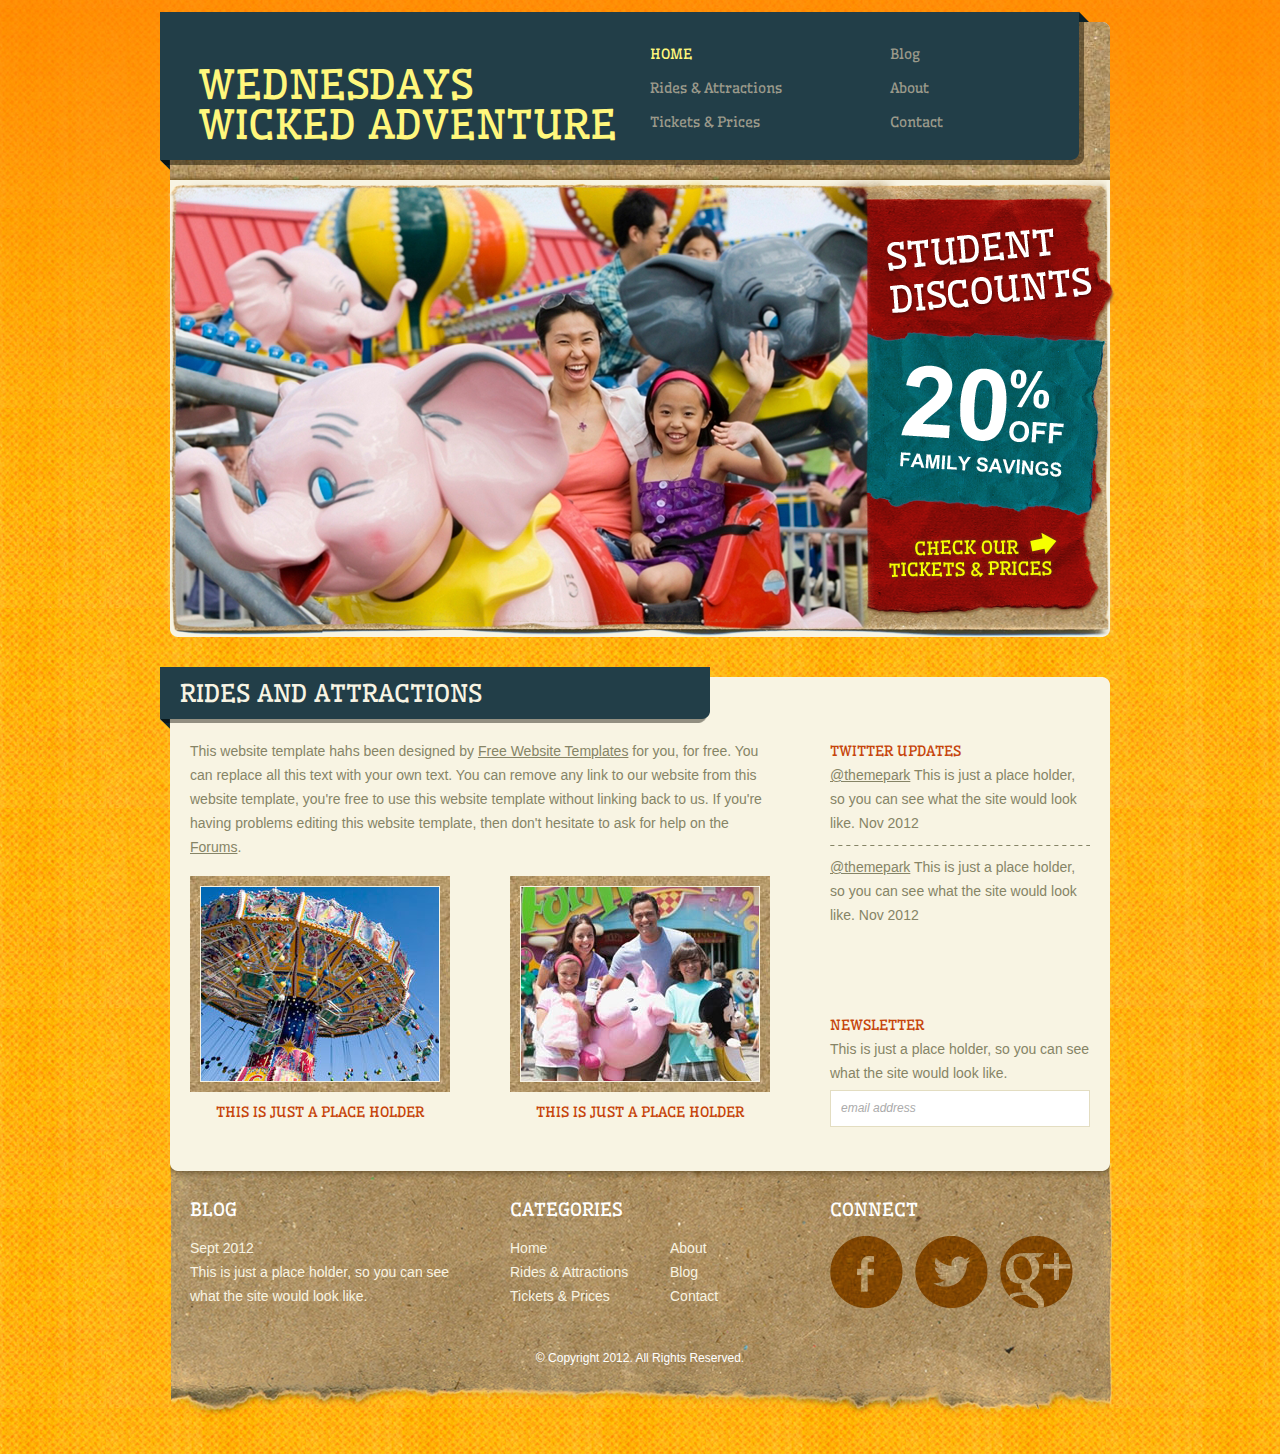
<file: index.html>
<!DOCTYPE HTML>
<!-- Website Template by freewebsitetemplates.com -->
<html>

<head>
	<meta charset="UTF-8">
	<title>Amusement Park Website Template</title>
	<link rel="stylesheet" href="css/style.css" type="text/css">
	
</head>

<body>
	<div id="background">
		<div id="page">
			<div id="header">
				<a href="index.html" class="logo">Wednesdays Wicked Adventure</a>
				<ul>
					<li class="selected">
						<a href="index.html">home</a>
					</li>
					<li>
						<a href="blog.html">blog</a>
					</li>
					<li>
						<a href="rides.html">rides &amp; attractions</a>
					</li>
					<li>
						<a href="about.html">about</a>
					</li>
					<li>
						<a href="tickets.html">tickets &amp; prices</a>
					</li>
					<li>
						<a href="contact.html">contact</a>
					</li>
				</ul>
			</div>
			<div id="body">
				<div id="figure">
					<img src="images/mother-and-child.png" alt=""> <a href="tickets.html"><img
							src="images/discounts.png" alt=""></a>
				</div>
				<div id="section">
					<h1>rides and attractions</h1>
					<div>
						<div class="article">
							<p>
								This website template hahs been designed by <a
									href="http://www.freewebsitetemplates.com/">Free Website Templates</a> for you, for
								free. You can replace all this text with your own text. You can remove any link to our
								website from this website template, you're free to use this website template without
								linking back to us. If you're having problems editing this website template, then don't
								hesitate to ask for help on the <a
									href="http://www.freewebsitetemplates.com/forums/">Forums</a>.
							</p>
							<ul>
								<li>
									<a href="rides.html"><img src="images/swing-ride.jpg" alt=""></a> <span>this is just
										a place holder</span>
								</li>
								<li>
									<a href="rides.html"><img src="images/family.jpg" alt=""></a> <span>this is just a
										place holder</span>
								</li>
							</ul>
						</div>
						<div class="aside">
							<div>
								<h3>twitter updates</h3>
								<ul>
									<li>
										<p>
											<a href="#">&#64;themepark</a> This is just a place holder, so you can see
											what the site would look like. Nov 2012
										</p>
									</li>
									<li>
										<p>
											<a href="#">&#64;themepark</a> This is just a place holder, so you can see
											what the site would look like. Nov 2012
										</p>
									</li>
								</ul>
							</div>
							<div>
								<h3>newsletter</h3>
								<p>
									This is just a place holder, so you can see what the site would look like.
								</p>
								<form action="index.html">
									<input type="text" name="email" id="email" value="email address">
								</form>
							</div>
						</div>
					</div>
				</div>
			</div>
			<div id="footer">
				<div>
					<div>
						<h3>blog</h3>
						<p>
							<a href="blog.html"><span>sept 2012</span> This is just a place holder, so you can see what
								the site would look like.</a>
						</p>
					</div>
					<div>
						<h3>categories</h3>
						<ul class="category">
							<li>
								<a href="index.html">home</a>
							</li>
							<li>
								<a href="about.html">about</a>
							</li>
							<li>
								<a href="rides.html">rides &amp; attractions</a>
							</li>
							<li>
								<a href="blog.html">blog</a>
							</li>
							<li>
								<a href="tickets.html">tickets &amp; prices</a>
							</li>
							<li>
								<a href="contact.html">contact</a>
							</li>
						</ul>
					</div>
					<div>
						<h3>connect</h3>
						<ul class="connect">
							<li id="facebook">
								<a href="http://freewebsitetemplates.com/go/facebook/">facebook</a>
							</li>
							<li id="twitter">
								<a href="http://freewebsitetemplates.com/go/twitter/">twitter</a>
							</li>
							<li id="googleplus">
								<a href="http://freewebsitetemplates.com/go/googleplus/">googleplus</a>
							</li>
						</ul>
					</div>
				</div>
				<p>
					&copy; copyright 2012. all rights reserved.
				</p>
			</div>
		</div>
	</div>
</body>

</html>
</file>
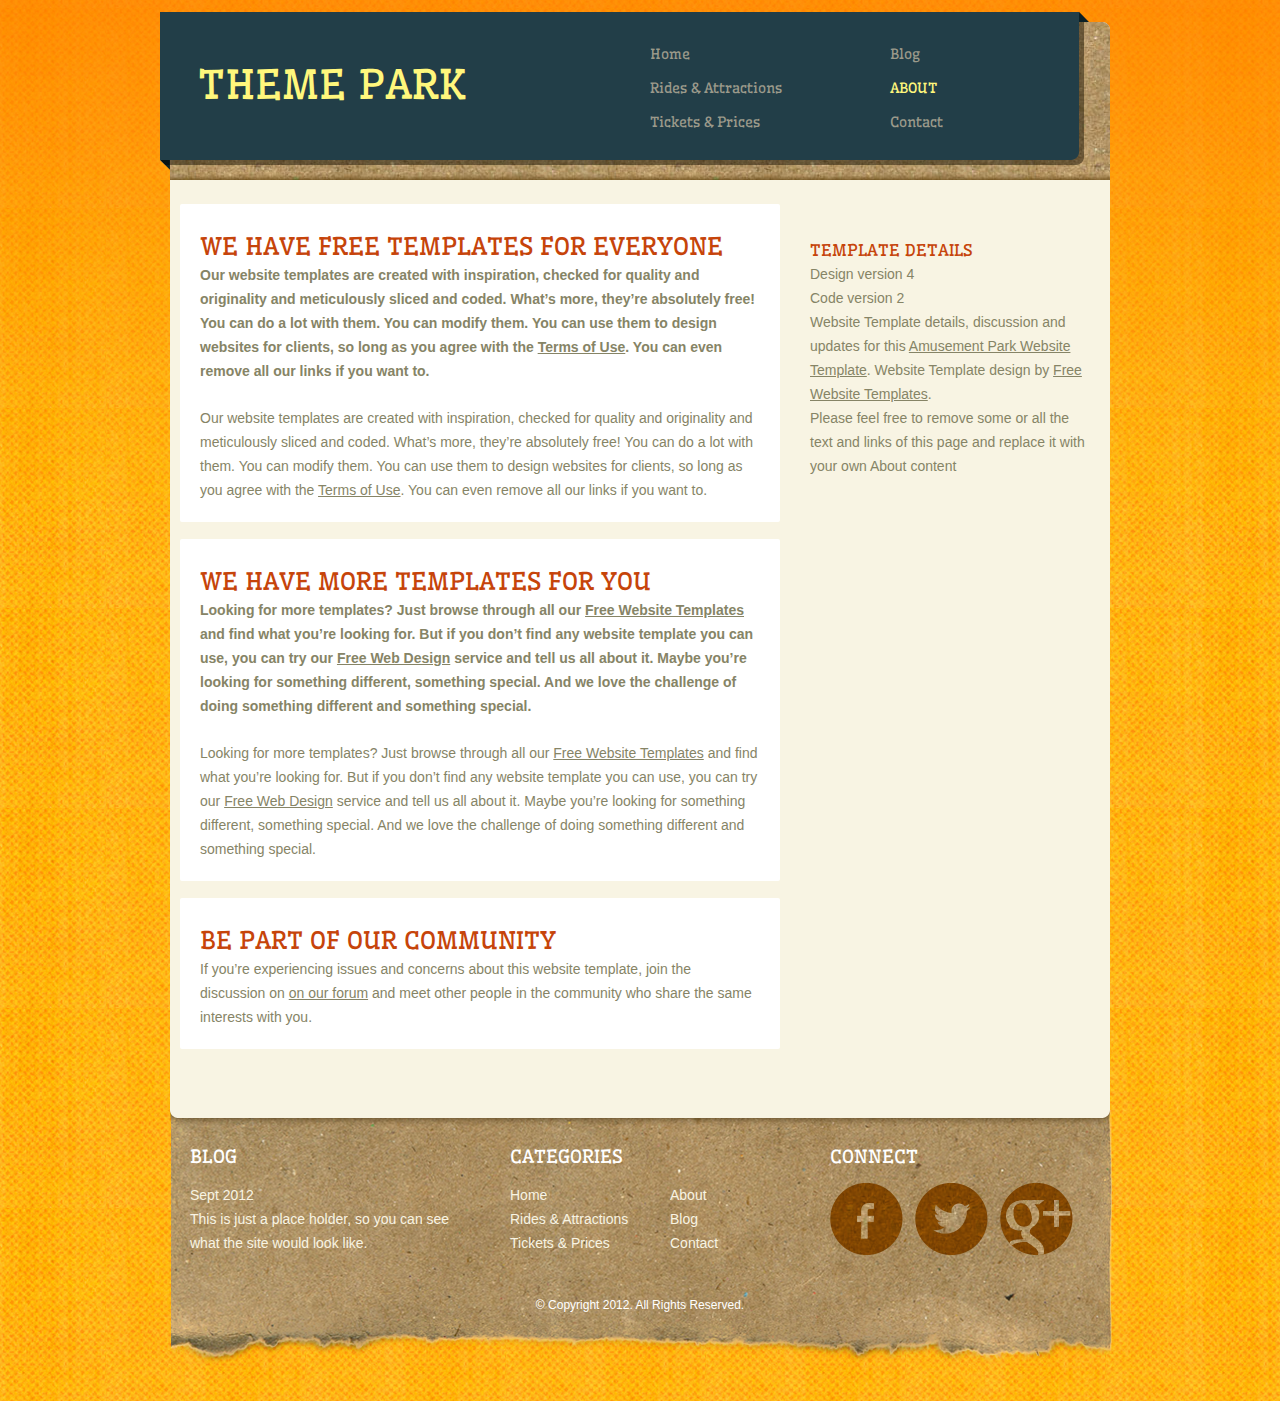
<file: about.html>
<!DOCTYPE HTML>
<!-- Website Template by freewebsitetemplates.com -->
<html>
<head>
	<meta charset="UTF-8">
	<title>About - Amusement Park Website Template</title>
	<link rel="stylesheet" href="css/style.css" type="text/css">
</head>
<body>
	<div id="background">
		<div id="page">
			<div id="header">
				<a href="index.html" class="logo">theme park</a>
				<ul>
					<li>
						<a href="index.html">home</a>
					</li>
					<li>
						<a href="blog.html">blog</a>
					</li>
					<li>
						<a href="rides.html">rides &amp; attractions</a>
					</li>
					<li class="selected">
						<a href="about.html">about</a>
					</li>
					<li>
						<a href="tickets.html">tickets &amp; prices</a>
					</li>
					<li>
						<a href="contact.html">contact</a>
					</li>
				</ul>
			</div>
			<div id="body">
				<div id="content">
					<ul id="article">
						<li>
							<h3>We Have Free Templates for Everyone</h3>
							<p>
								<b>Our website templates are created with inspiration, checked for quality and originality and meticulously sliced and coded. What’s more, they’re absolutely free! You can do a lot with them. You can modify them. You can use them to design websites for clients, so long as you agree with the <a href="http://www.freewebsitetemplates.com/about/terms">Terms of Use</a>. You can even remove all our links if you want to.</b>
							</p>
							<p>
								Our website templates are created with inspiration, checked for quality and originality and meticulously sliced and coded. What’s more, they’re absolutely free! You can do a lot with them. You can modify them. You can use them to design websites for clients, so long as you agree with the <a href="http://www.freewebsitetemplates.com/about/terms">Terms of Use</a>. You can even remove all our links if you want to.
							</p>
						</li>
						<li>
							<h3>We Have More Templates for You</h3>
							<p>
								<b>Looking for more templates? Just browse through all our <a href="http://www.freewebsitetemplates.com/">Free Website Templates</a> and find what you’re looking for. But if you don’t find any website template you can use, you can try our <a href="http://www.freewebsitetemplates.com/freewebdesign/">Free Web Design</a> service and tell us all about it. Maybe you’re looking for something different, something special. And we love the challenge of doing something different and something special.</b>
							</p>
							<p>
								Looking for more templates? Just browse through all our <a href="http://www.freewebsitetemplates.com/">Free Website Templates</a> and find what you’re looking for. But if you don’t find any website template you can use, you can try our <a href="http://www.freewebsitetemplates.com/freewebdesign/">Free Web Design</a> service and tell us all about it. Maybe you’re looking for something different, something special. And we love the challenge of doing something different and something special.
							</p>
						</li>
						<li>
							<h3>Be Part of Our Community</h3>
							<p>
								If you’re experiencing issues and concerns about this website template, join the discussion on <a href="http://www.freewebsitetemplates.com/forums/">on our forum</a> and meet other people in the community who share the same interests with you.
							</p>
						</li>
					</ul>
					<div id="sidebar">
						<div>
							<h3>template details</h3>
							<p>
								Design version 4
							</p>
							<p>
								Code version 2
							</p>
							<p>
								Website Template details, discussion and updates for this <a href="http://www.freewebsitetemplates.com/discuss/amusementparkwebsitetemplate/">Amusement Park Website Template</a>. Website Template design by <a href="http://www.freewebsitetemplates.com/">Free Website Templates</a>.
							</p>
							<p>
								Please feel free to remove some or all the text and links of this page and replace it with your own About content
							</p>
						</div>
					</div>
				</div>
			</div>
			<div id="footer">
				<div>
					<div>
						<h3>blog</h3>
						<p>
							<a href="blog.html"><span>sept 2012</span> This is just a place holder, so you can see what the site would look like.</a>
						</p>
					</div>
					<div>
						<h3>categories</h3>
						<ul class="category">
							<li>
								<a href="index.html">home</a>
							</li>
							<li>
								<a href="about.html">about</a>
							</li>
							<li>
								<a href="rides.html">rides &amp; attractions</a>
							</li>
							<li>
								<a href="blog.html">blog</a>
							</li>
							<li>
								<a href="tickets.html">tickets &amp; prices</a>
							</li>
							<li>
								<a href="contact.html">contact</a>
							</li>
						</ul>
					</div>
					<div>
						<h3>connect</h3>
						<ul class="connect">
							<li id="facebook">
								<a href="http://freewebsitetemplates.com/go/facebook/">facebook</a>
							</li>
							<li id="twitter">
								<a href="http://freewebsitetemplates.com/go/twitter/">twitter</a>
							</li>
							<li id="googleplus">
								<a href="http://freewebsitetemplates.com/go/googleplus/">googleplus</a>
							</li>
						</ul>
					</div>
				</div>
				<p>
					&copy; copyright 2012. all rights reserved.
				</p>
			</div>
		</div>
	</div>
</body>
</html>
</file>
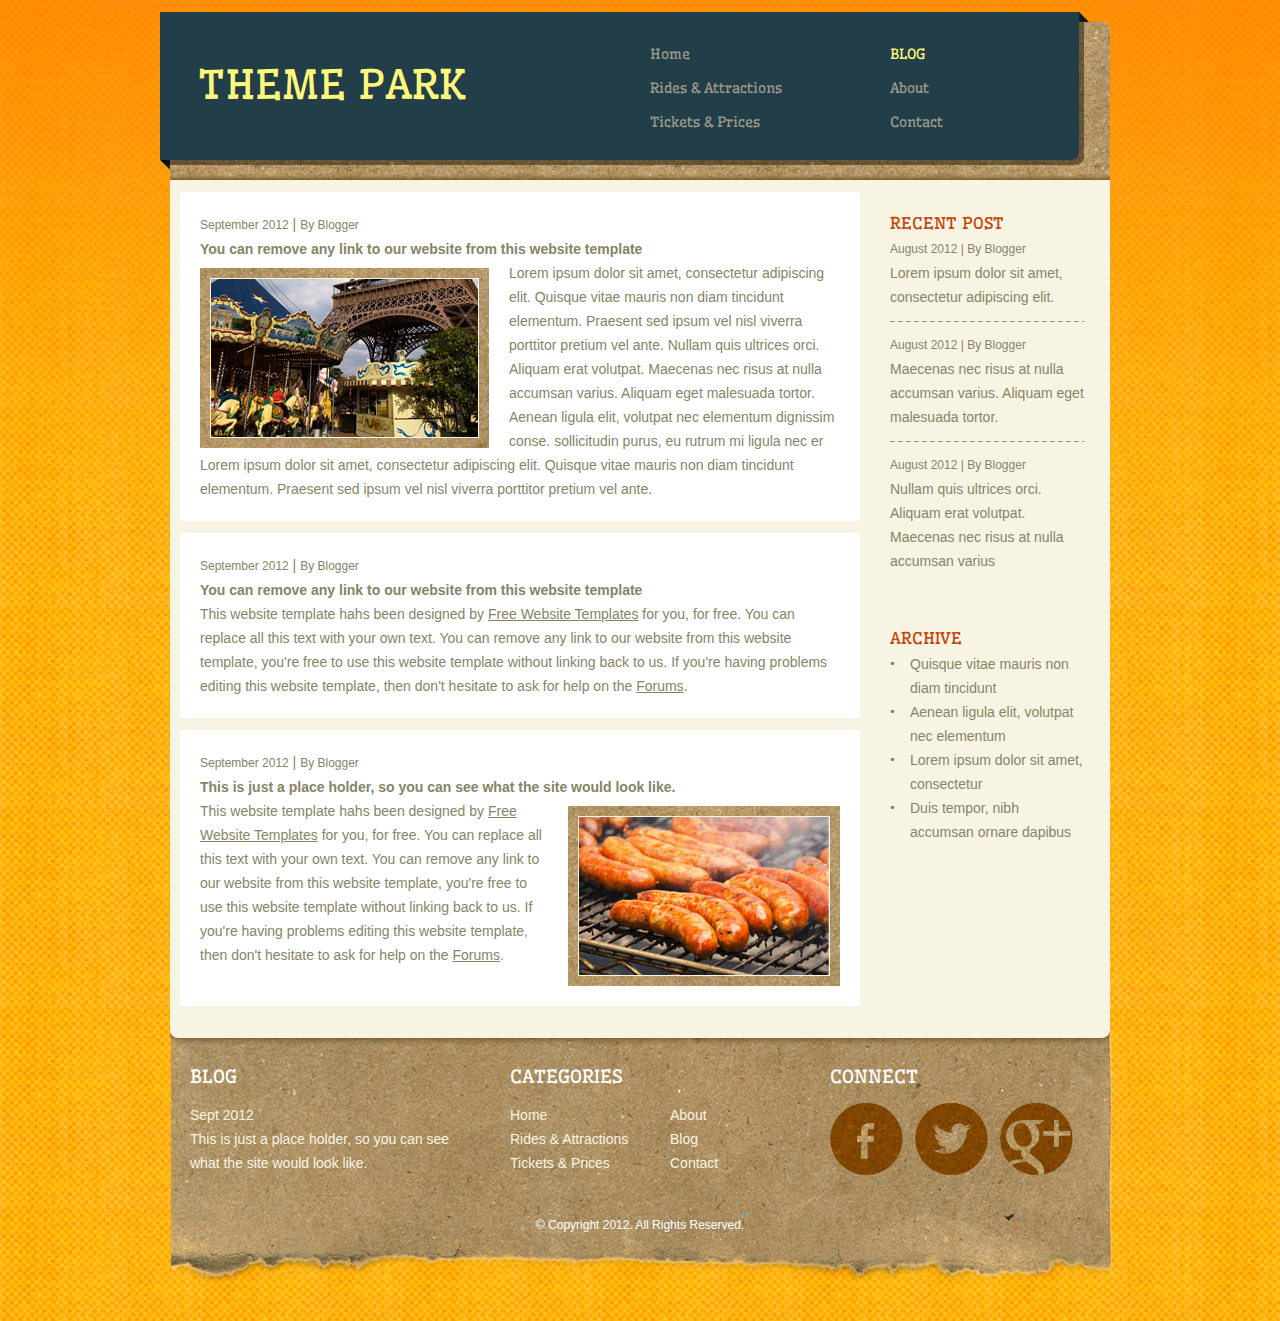
<file: blog.html>
<!DOCTYPE HTML>
<!-- Website Template by freewebsitetemplates.com -->
<html>
<head>
	<meta charset="UTF-8">
	<title>Blog - Amusement Park Website Template</title>
	<link rel="stylesheet" href="css/style.css" type="text/css">
</head>
<body>
	<div id="background">
		<div id="page">
			<div id="header">
				<a href="index.html" class="logo">theme park</a>
				<ul>
					<li>
						<a href="index.html">home</a>
					</li>
					<li class="selected">
						<a href="blog.html">blog</a>
					</li>
					<li>
						<a href="rides.html">rides &amp; attractions</a>
					</li>
					<li>
						<a href="about.html">about</a>
					</li>
					<li>
						<a href="tickets.html">tickets &amp; prices</a>
					</li>
					<li>
						<a href="contact.html">contact</a>
					</li>
				</ul>
			</div>
			<div id="body">
				<div id="blog">
					<ul>
						<li>
							<span><a href="#">september 2012</a> | <a href="#">by blogger</a></span>
							<h3><a href="#">You can remove any link to our website from this website template</a></h3>
							<div>
								<a href="#" class="figure1"><img src="images/carousel2.jpg" alt=""></a>
								<p>
									Lorem ipsum dolor sit amet, consectetur adipiscing elit. Quisque vitae mauris non diam tincidunt elementum. Praesent sed ipsum vel nisl viverra porttitor pretium vel ante. Nullam quis ultrices orci. Aliquam erat volutpat. Maecenas nec risus at nulla accumsan varius. Aliquam eget malesuada tortor. Aenean ligula elit, volutpat nec elementum dignissim conse. sollicitudin purus, eu rutrum mi ligula nec er Lorem ipsum dolor sit amet, consectetur adipiscing elit. Quisque vitae mauris non diam tincidunt elementum. Praesent sed ipsum vel nisl viverra porttitor pretium vel ante.
								</p>
							</div>
						</li>
						<li>
							<span><a href="#">september 2012</a> | <a href="#">by blogger</a></span>
							<h3><a href="#">You can remove any link to our website from this website template</a></h3>
							<div>
								<p>
									This website template hahs been designed by <a href="http://www.freewebsitetemplates.com/">Free Website Templates</a> for you, for free. You can replace all this text with your own text. You can remove any link to our website from this website template, you're free to use this website template without linking back to us. If you're having problems editing this website template, then don't hesitate to ask for help on the <a href="http://www.freewebsitetemplates.com/forums/">Forums</a>.
								</p>
							</div>
						</li>
						<li>
							<span><a href="#">september 2012</a> | <a href="#">by blogger</a></span>
							<h3><a href="#">This is just a place holder, so you can see what the site would look like.</a></h3>
							<div>
								<a href="#" class="figure2"><img src="images/hotdogs.jpg" alt=""></a>
								<p>
									This website template hahs been designed by <a href="http://www.freewebsitetemplates.com/">Free Website Templates</a> for you, for free. You can replace all this text with your own text. You can remove any link to our website from this website template, you're free to use this website template without linking back to us. If you're having problems editing this website template, then don't hesitate to ask for help on the <a href="http://www.freewebsitetemplates.com/forums/">Forums</a>.
								</p>
							</div>
						</li>
					</ul>
					<div id="sidebar">
						<div class="recent">
							<h3>recent post</h3>
							<ul>
								<li>
									<span><a href="#">august 2012</a> | <a href="#">by blogger</a></span> <a href="#">Lorem ipsum dolor sit amet, consectetur adipiscing elit.</a>
								</li>
								<li>
									<span><a href="#">august 2012</a> | <a href="#">by blogger</a></span> <a href="#">Maecenas nec risus at nulla accumsan varius. Aliquam eget malesuada tortor.</a>
								</li>
								<li>
									<span><a href="#">august 2012</a> | <a href="#">by blogger</a></span> <a href="#">Nullam quis ultrices orci. Aliquam erat volutpat. Maecenas nec risus at nulla accumsan varius</a>
								</li>
							</ul>
						</div>
						<div class="archive">
							<h3>archive</h3>
							<ul>
								<li>
									<a href="#">Quisque vitae mauris non diam tincidunt</a>
								</li>
								<li>
									<a href="#">Aenean ligula elit, volutpat nec elementum</a>
								</li>
								<li>
									<a href="#">Lorem ipsum dolor sit amet, consectetur</a>
								</li>
								<li>
									<a href="#">Duis tempor, nibh accumsan ornare dapibus</a>
								</li>
							</ul>
						</div>
					</div>
				</div>
			</div>
			<div id="footer">
				<div>
					<div>
						<h3>blog</h3>
						<p>
							<a href="blog.html"><span>sept 2012</span> This is just a place holder, so you can see what the site would look like.</a>
						</p>
					</div>
					<div>
						<h3>categories</h3>
						<ul class="category">
							<li>
								<a href="index.html">home</a>
							</li>
							<li>
								<a href="about.html">about</a>
							</li>
							<li>
								<a href="rides.html">rides &amp; attractions</a>
							</li>
							<li>
								<a href="blog.html">blog</a>
							</li>
							<li>
								<a href="tickets.html">tickets &amp; prices</a>
							</li>
							<li>
								<a href="contact.html">contact</a>
							</li>
						</ul>
					</div>
					<div>
						<h3>connect</h3>
						<ul class="connect">
							<li id="facebook">
								<a href="http://freewebsitetemplates.com/go/facebook/">facebook</a>
							</li>
							<li id="twitter">
								<a href="http://freewebsitetemplates.com/go/twitter/">twitter</a>
							</li>
							<li id="googleplus">
								<a href="http://freewebsitetemplates.com/go/googleplus/">googleplus</a>
							</li>
						</ul>
					</div>
				</div>
				<p>
					&copy; copyright 2012. all rights reserved.
				</p>
			</div>
		</div>
	</div>
</body>
</html>
</file>
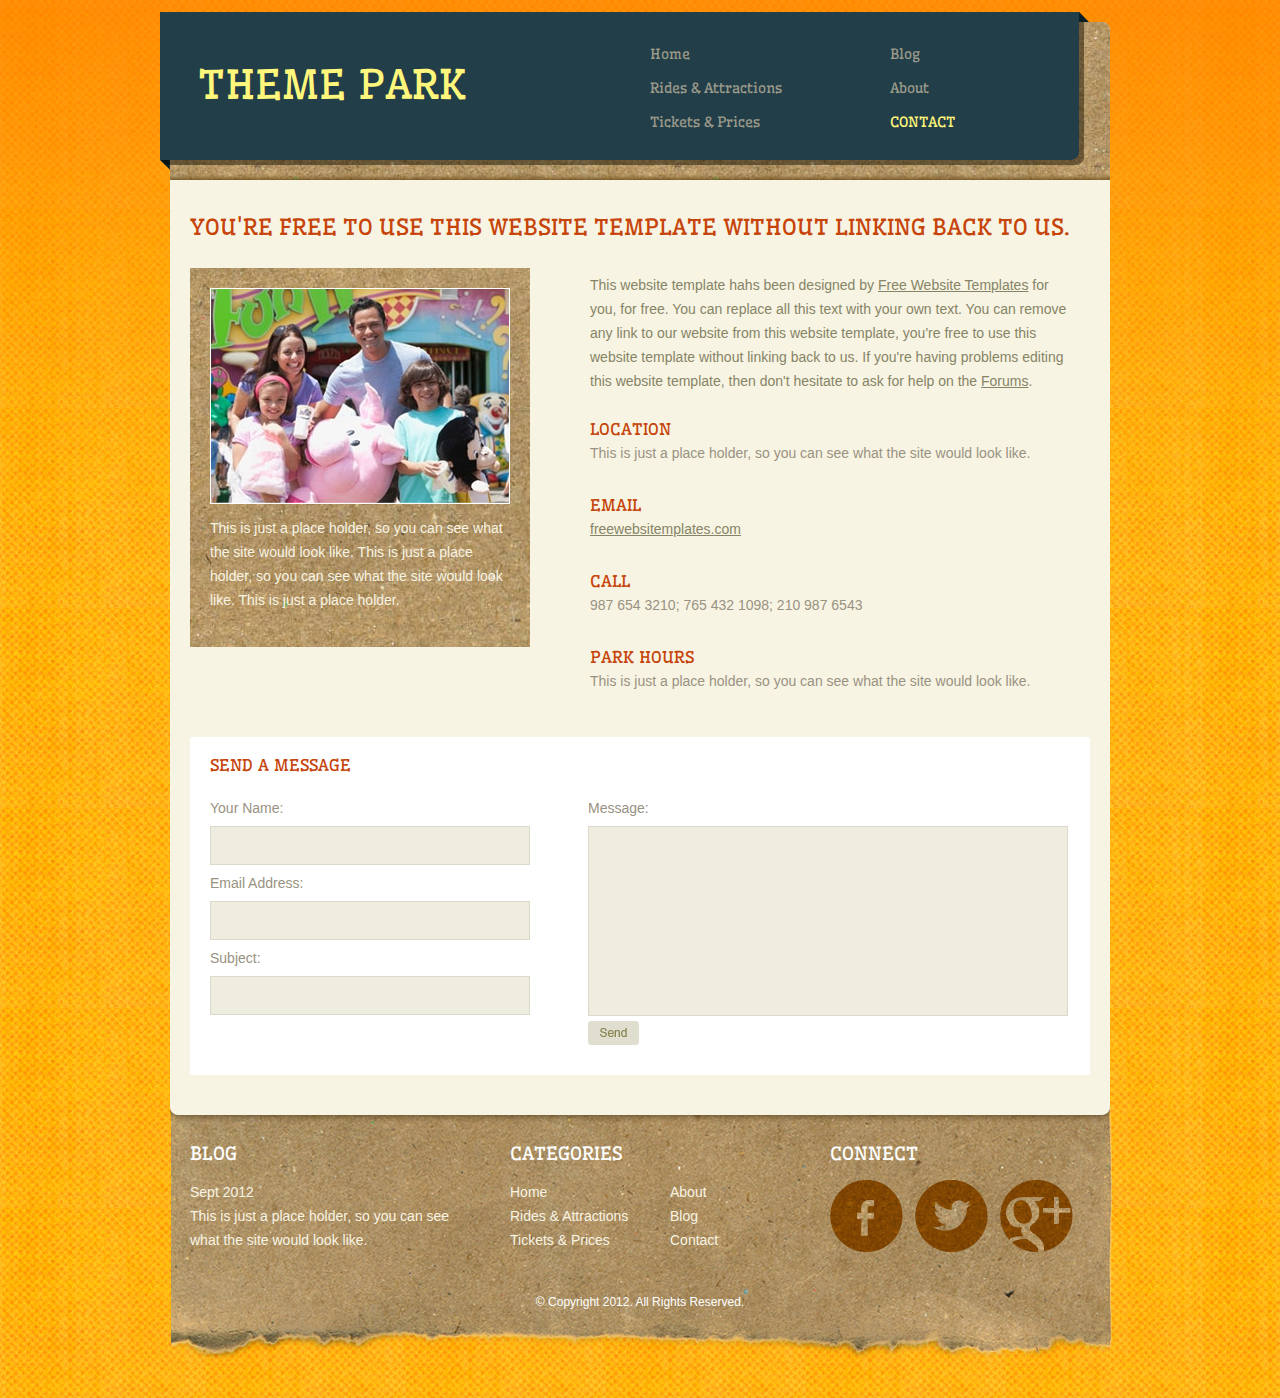
<file: contact.html>
<!DOCTYPE HTML>
<!-- Website Template by freewebsitetemplates.com -->
<html>
<head>
	<meta charset="UTF-8">
	<title>Contact - Amusement Park Website Template</title>
	<link rel="stylesheet" href="css/style.css" type="text/css">
</head>
<body>
	<div id="background">
		<div id="page">
			<div id="header">
				<a href="index.html" class="logo">theme park</a>
				<ul>
					<li>
						<a href="index.html">home</a>
					</li>
					<li>
						<a href="blog.html">blog</a>
					</li>
					<li>
						<a href="rides.html">rides &amp; attractions</a>
					</li>
					<li>
						<a href="about.html">about</a>
					</li>
					<li>
						<a href="tickets.html">tickets &amp; prices</a>
					</li>
					<li class="selected">
						<a href="contact.html">contact</a>
					</li>
				</ul>
			</div>
			<div id="body">
				<div id="contact">
					<h1>you're free to use this website template without linking back to us.</h1>
					<div>
						<div class="figure">
							<img src="images/family3.jpg" alt="">
							<p>
								This is just a place holder, so you can see what the site would look like.	 This is just a place holder, so you can see what the site would look like.	This is just a place holder.
							</p>
						</div>
						<div class="section">
							<p>
								This website template hahs been designed by <a href="http://www.freewebsitetemplates.com/">Free Website Templates</a> for you, for free. You can replace all this text with your own text. You can remove any link to our website from this website template, you're free to use this website template without linking back to us. If you're having problems editing this website template, then don't hesitate to ask for help on the <a href="http://www.freewebsitetemplates.com/forums/">Forums</a>.
							</p>
							<ul>
								<li>
									<span>location</span> This is just a place holder, so you can see what the site would look like.
								</li>
								<li>
									<span>Email</span> <a href="http://www.freewebsitetemplates.com/misc/contact">freewebsitemplates.com</a>
								</li>
								<li>
									<span>call</span> 987 654 3210; 765 432 1098; 210 987 6543
								</li>
								<li>
									<span>park hours</span> This is just a place holder, so you can see what the site would look like.
								</li>
							</ul>
						</div>
					</div>
					<form action="index.html">
						<span>send a message</span>
						<div class="information">
							<label for="name">your name:</label>
							<input type="text" name="name" id="name">
							<label for="email">email address:</label>
							<input type="text" name="email" id="email">
							<label for="subject">subject:</label>
							<input type="text" name="subject" id="subject">
						</div>
						<div>
							<label for="message">message:</label>
							<textarea name="message" id="message"></textarea>
							<input type="submit" name="send" id="send" value="">
						</div>
					</form>
				</div>
			</div>
			<div id="footer">
				<div>
					<div>
						<h3>blog</h3>
						<p>
							<a href="blog.html"><span>sept 2012</span> This is just a place holder, so you can see what the site would look like.</a>
						</p>
					</div>
					<div>
						<h3>categories</h3>
						<ul class="category">
							<li>
								<a href="index.html">home</a>
							</li>
							<li>
								<a href="about.html">about</a>
							</li>
							<li>
								<a href="rides.html">rides &amp; attractions</a>
							</li>
							<li>
								<a href="blog.html">blog</a>
							</li>
							<li>
								<a href="tickets.html">tickets &amp; prices</a>
							</li>
							<li>
								<a href="contact.html">contact</a>
							</li>
						</ul>
					</div>
					<div>
						<h3>connect</h3>
						<ul class="connect">
							<li id="facebook">
								<a href="http://freewebsitetemplates.com/go/facebook/">facebook</a>
							</li>
							<li id="twitter">
								<a href="http://freewebsitetemplates.com/go/twitter/">twitter</a>
							</li>
							<li id="googleplus">
								<a href="http://freewebsitetemplates.com/go/googleplus/">googleplus</a>
							</li>
						</ul>
					</div>
				</div>
				<p>
					&copy; copyright 2012. all rights reserved.
				</p>
			</div>
		</div>
	</div>
</body>
</html>
</file>
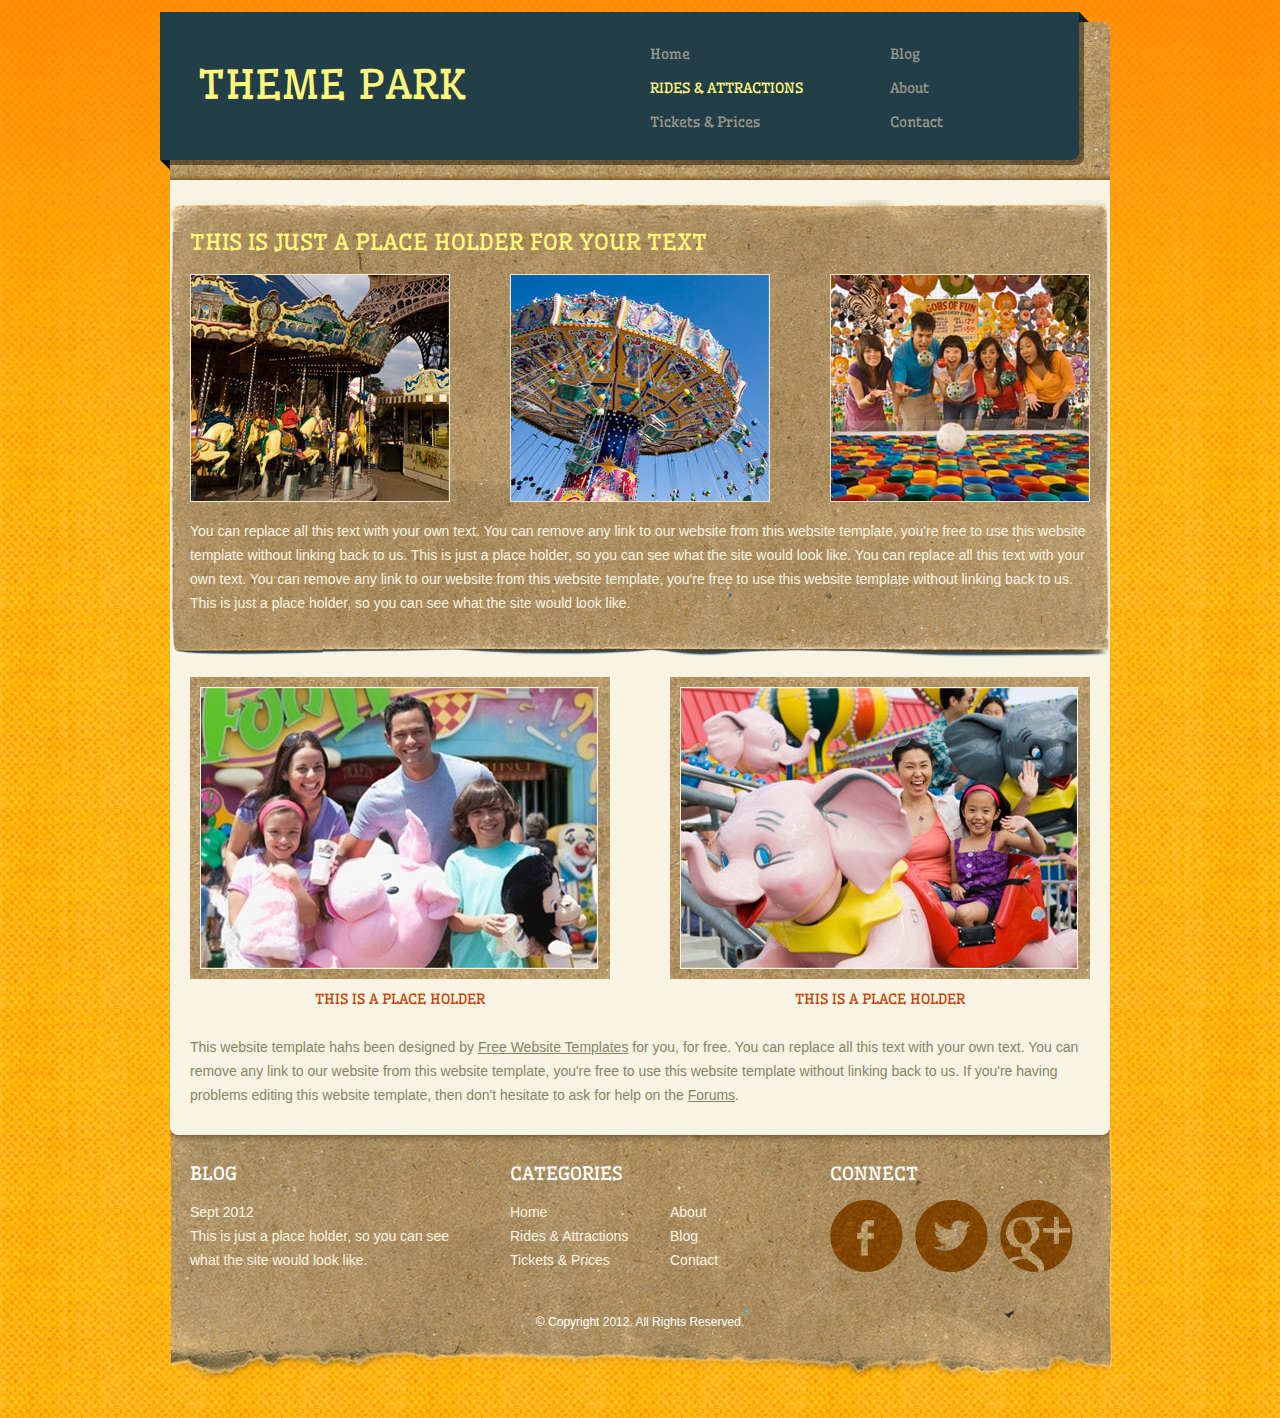
<file: rides.html>
<!DOCTYPE HTML>
<!-- Website Template by freewebsitetemplates.com -->
<html>
<head>
	<meta charset="UTF-8">
	<title>Rides and Attractions - Amusement Park Website Template</title>
	<link rel="stylesheet" href="css/style.css" type="text/css">
</head>
<body>
	<div id="background">
		<div id="page">
			<div id="header">
				<a href="index.html" class="logo">theme park</a>
				<ul>
					<li>
						<a href="index.html">home</a>
					</li>
					<li>
						<a href="blog.html">blog</a>
					</li>
					<li class="selected">
						<a href="rides.html">rides &amp; attractions</a>
					</li>
					<li>
						<a href="about.html">about</a>
					</li>
					<li>
						<a href="tickets.html">tickets &amp; prices</a>
					</li>
					<li>
						<a href="contact.html">contact</a>
					</li>
				</ul>
			</div>
			<div id="body">
				<div id="content">
					<div class="section">
						<h2>This is just a place holder for your text</h2>
						<ul>
							<li>
								<a href="#"><img src="images/carousel.jpg" alt=""></a>
							</li>
							<li>
								<a href="#"><img src="images/swing-ride2.jpg" alt=""></a>
							</li>
							<li>
								<a href="#"><img src="images/friends.jpg" alt=""></a>
							</li>
						</ul>
						<p>
							You can replace all this text with your own text. You can remove any link to our website from this website template, you're free to use this website template without linking back to us. This is just a place holder, so you can see what the site would look like. You can replace all this text with your own text. You can remove any link to our website from this website template, you're free to use this website template without linking back to us. This is just a place holder, so you can see what the site would look like.
						</p>
					</div>
					<div class="gallery">
						<ul>
							<li>
								<a href="#"><img src="images/family2.jpg" alt=""></a> <span><a href="#">this is a place holder</a></span>
							</li>
							<li>
								<a href="#"><img src="images/swinger.jpg" alt=""></a> <span><a href="#">this is a place holder</a></span>
							</li>
						</ul>
						<p>
							This website template hahs been designed by <a href="http://www.freewebsitetemplates.com/">Free Website Templates</a> for you, for free. You can replace all this text with your own text. You can remove any link to our website from this website template, you're free to use this website template without linking back to us. If you're having problems editing this website template, then don't hesitate to ask for help on the <a href="http://www.freewebsitetemplates.com/forums/">Forums</a>.
						</p>
					</div>
				</div>
			</div>
			<div id="footer">
				<div>
					<div>
						<h3>blog</h3>
						<p>
							<a href="blog.html"><span>sept 2012</span> This is just a place holder, so you can see what the site would look like.</a>
						</p>
					</div>
					<div>
						<h3>categories</h3>
						<ul class="category">
							<li>
								<a href="index.html">home</a>
							</li>
							<li>
								<a href="about.html">about</a>
							</li>
							<li>
								<a href="rides.html">rides &amp; attractions</a>
							</li>
							<li>
								<a href="blog.html">blog</a>
							</li>
							<li>
								<a href="tickets.html">tickets &amp; prices</a>
							</li>
							<li>
								<a href="contact.html">contact</a>
							</li>
						</ul>
					</div>
					<div>
						<h3>connect</h3>
						<ul class="connect">
							<li id="facebook">
								<a href="http://freewebsitetemplates.com/go/facebook/">facebook</a>
							</li>
							<li id="twitter">
								<a href="http://freewebsitetemplates.com/go/twitter/">twitter</a>
							</li>
							<li id="googleplus">
								<a href="http://freewebsitetemplates.com/go/googleplus/">googleplus</a>
							</li>
						</ul>
					</div>
				</div>
				<p>
					&copy; copyright 2012. all rights reserved.
				</p>
			</div>
		</div>
	</div>
</body>
</html>
</file>
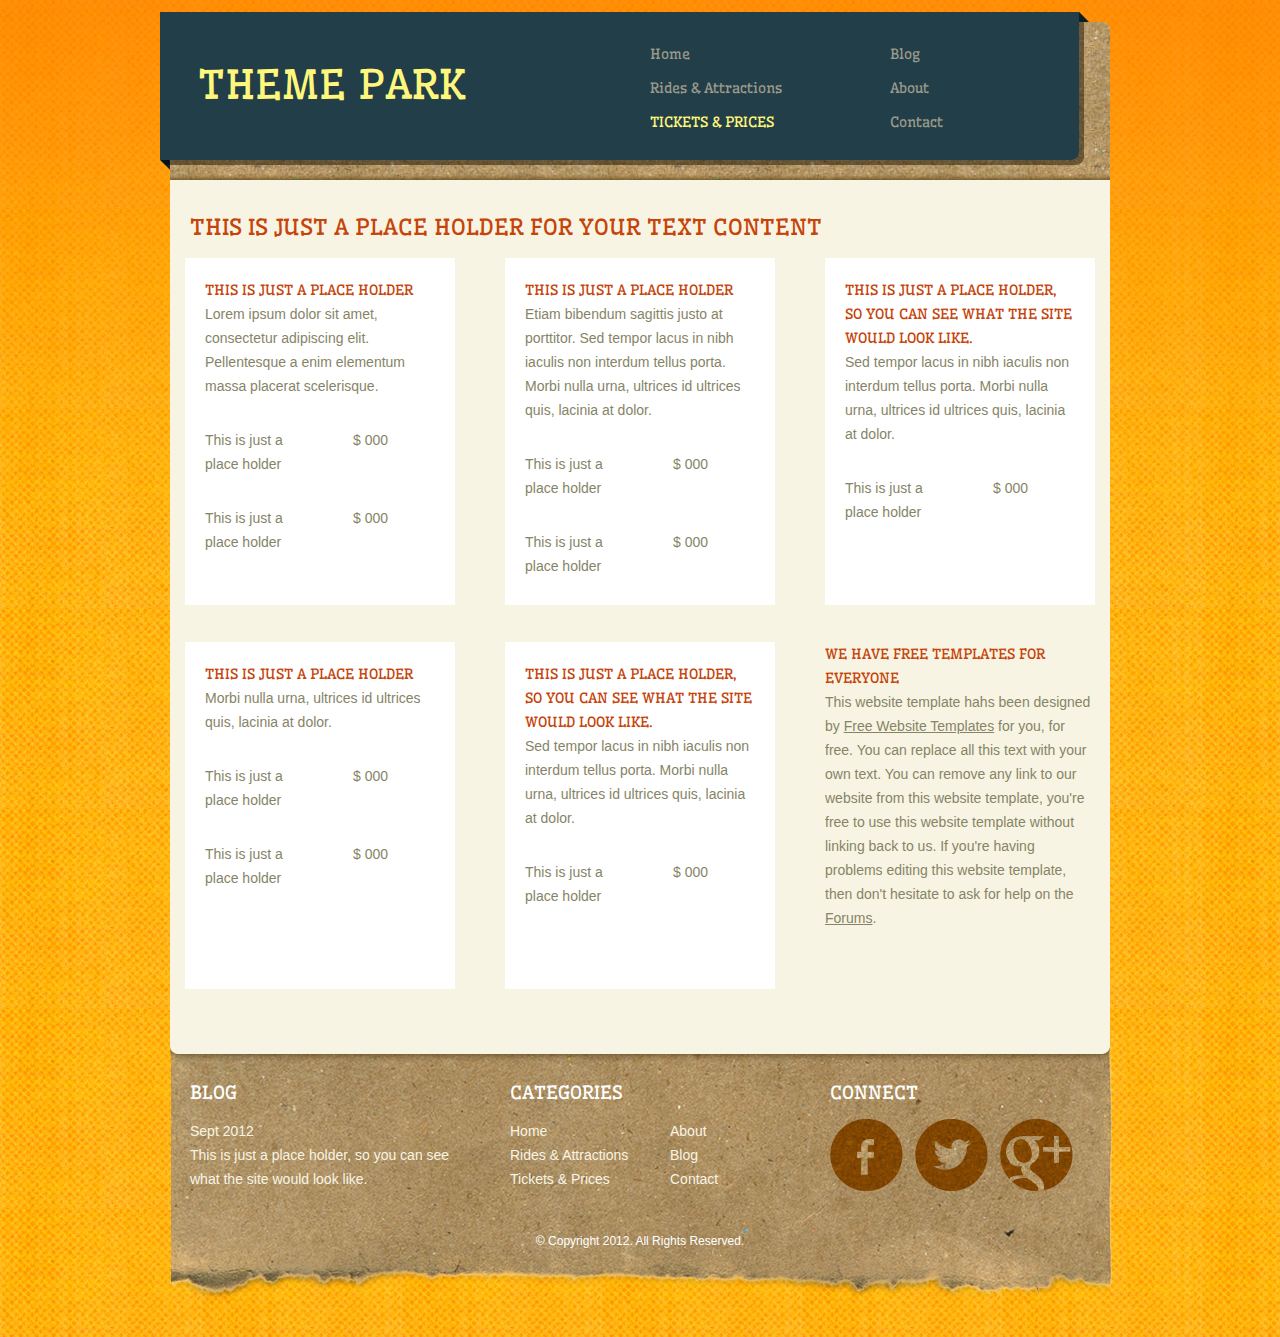
<file: tickets.html>
<!DOCTYPE HTML>
<!-- Website Template by freewebsitetemplates.com -->
<html>
<head>
	<meta charset="UTF-8">
	<title>Tickets and Prices - Amusement Park Website Template</title>
	<link rel="stylesheet" href="css/style.css" type="text/css">
</head>
<body>
	<div id="background">
		<div id="page">
			<div id="header">
				<a href="index.html" class="logo">theme park</a>
				<ul>
					<li>
						<a href="index.html">home</a>
					</li>
					<li>
						<a href="blog.html">blog</a>
					</li>
					<li>
						<a href="rides.html">rides &amp; attractions</a>
					</li>
					<li>
						<a href="about.html">about</a>
					</li>
					<li class="selected">
						<a href="tickets.html">tickets &amp; prices</a>
					</li>
					<li>
						<a href="contact.html">contact</a>
					</li>
				</ul>
			</div>
			<div id="body">
				<div id="content">
					<h1>this is just a place holder for your text content</h1>
					<ul class="tickets">
						<li>
							<h3>this is just a place holder</h3>
							<p>
								Lorem ipsum dolor sit amet, consectetur adipiscing elit. Pellentesque a enim elementum massa placerat scelerisque.
							</p>
							<ul>
								<li>
									<span>This is just a place holder</span><span>&#36; 000</span>
								</li>
								<li>
									<span>This is just a place holder</span><span>&#36; 000</span>
								</li>
							</ul>
						</li>
						<li>
							<h3>this is just a place holder</h3>
							<p>
								Etiam bibendum sagittis justo at porttitor. Sed tempor lacus in nibh iaculis non interdum tellus porta. Morbi nulla urna, ultrices id ultrices quis, lacinia at dolor.
							</p>
							<ul>
								<li>
									<span>This is just a place holder</span><span>&#36; 000</span>
								</li>
								<li>
									<span>This is just a place holder</span><span>&#36; 000</span>
								</li>
							</ul>
						</li>
						<li>
							<h3>this is just a place holder, so you can see what the site would look like.</h3>
							<p>
								Sed tempor lacus in nibh iaculis non interdum tellus porta. Morbi nulla urna, ultrices id ultrices quis, lacinia at dolor.
							</p>
							<ul>
								<li>
									<span>This is just a place holder</span><span>&#36; 000</span>
								</li>
							</ul>
						</li>
						<li>
							<h3>this is just a place holder</h3>
							<p>
								Morbi nulla urna, ultrices id ultrices quis, lacinia at dolor.
							</p>
							<ul>
								<li>
									<span>This is just a place holder</span><span>&#36; 000</span>
								</li>
								<li>
									<span>This is just a place holder</span><span>&#36; 000</span>
								</li>
							</ul>
						</li>
						<li>
							<h3>this is just a place holder, so you can see what the site would look like.</h3>
							<p>
								Sed tempor lacus in nibh iaculis non interdum tellus porta. Morbi nulla urna, ultrices id ultrices quis, lacinia at dolor.
							</p>
							<ul>
								<li>
									<span>This is just a place holder</span><span>&#36; 000</span>
								</li>
							</ul>
						</li>
						<li class="last">
							<h3>we have free templates for everyone</h3>
							<p>
								This website template hahs been designed by <a href="http://www.freewebsitetemplates.com/">Free Website Templates</a> for you, for free. You can replace all this text with your own text. You can remove any link to our website from this website template, you're free to use this website template without linking back to us. If you're having problems editing this website template, then don't hesitate to ask for help on the <a href="http://www.freewebsitetemplates.com/forums/">Forums</a>.
							</p>
						</li>
					</ul>
				</div>
			</div>
			<div id="footer">
				<div>
					<div>
						<h3>blog</h3>
						<p>
							<a href="blog.html"><span>sept 2012</span> This is just a place holder, so you can see what the site would look like.</a>
						</p>
					</div>
					<div>
						<h3>categories</h3>
						<ul class="category">
							<li>
								<a href="index.html">home</a>
							</li>
							<li>
								<a href="about.html">about</a>
							</li>
							<li>
								<a href="rides.html">rides &amp; attractions</a>
							</li>
							<li>
								<a href="blog.html">blog</a>
							</li>
							<li>
								<a href="tickets.html">tickets &amp; prices</a>
							</li>
							<li>
								<a href="contact.html">contact</a>
							</li>
						</ul>
					</div>
					<div>
						<h3>connect</h3>
						<ul class="connect">
							<li id="facebook">
								<a href="http://freewebsitetemplates.com/go/facebook/">facebook</a>
							</li>
							<li id="twitter">
								<a href="http://freewebsitetemplates.com/go/twitter/">twitter</a>
							</li>
							<li id="googleplus">
								<a href="http://freewebsitetemplates.com/go/googleplus/">googleplus</a>
							</li>
						</ul>
					</div>
				</div>
				<p>
					&copy; copyright 2012. all rights reserved.
				</p>
			</div>
		</div>
	</div>
</body>
</html>
</file>
<file: css/style.css>
/*Website Template by freewebsitetemplates.com*/
@font-face {
  font-family: "Wellfleet-Regular";
  src: url("../fonts/Wellfleet-Regular.eot");
  src: url("../fonts/Wellfleet-Regular.woff") format("woff"),
    url("../fonts/Wellfleet-Regular.ttf") format("truetype"),
    url("../fonts/Wellfleet-Regular.svg") format("svg");
}
body {
  background: url(../images/bg-body.jpg) repeat;
  color: #868466;
  font-family: Arial, Helvetica, sans-serif;
  font-size: 14px;
  line-height: 1;
  margin: 0;
  min-width: 960px;
  padding: 0;
}
#background {
  background: url(../images/gradient.png) repeat-x top left;
  margin: 0;
  padding: 0;
}
#page {
  margin: 0 auto;
  padding: 0;
  width: 960px;
}
#header {
  background: url(../images/bg-header.png) no-repeat top center;
  height: 180px;
  margin: 0;
  overflow: hidden;
  padding: 0;
}
#header a.logo {
  color: #fff77c;
  display: block;
  float: left;
  font-family: "Wellfleet-Regular";
  font-size: 40px;
  font-weight: normal;
  margin: 65px 20px 25px 38px;
  padding: 0;
  text-decoration: none;
  text-transform: uppercase;
  width: 422px;
}
#header ul {
  float: right;
  margin: 0;
  padding: 37px 0 20px;
  width: 480px;
}
#header ul li {
  display: block;
  float: left;
  list-style: none;
  margin: 10px 0;
  padding: 0 40px 0 10px;
  width: 190px;
}
#header ul li a {
  color: #9b9a8b;
  display: block;
  font-family: "Wellfleet-Regular";
  font-size: 14px;
  font-weight: normal;
  margin: 0;
  padding: 0;
  text-decoration: none;
  text-transform: capitalize;
}
#header ul li a:hover,
#header ul li.selected a {
  color: #fff77c;
}
#header ul li.selected a {
  text-transform: uppercase;
}
#body {
  margin: 0;
  min-height: 750px;
  padding: 0;
}
#body #figure {
  background: url(../images/frame1.png) no-repeat top center;
  height: 457px;
  margin: 0 0 30px;
  overflow: hidden;
  padding: 0;
}
#body #figure img,
#body #figure a {
  border: 0;
  display: block;
  float: left;
  margin: 0;
  padding: 0;
}
#body #section {
  margin: 0;
  padding: 0;
}
#body #section h1 {
  background: url(../images/bg-heading.png) no-repeat top left;
  color: #f8f4e3;
  font-family: "Wellfleet-Regular";
  font-size: 24px;
  font-weight: normal;
  height: 62px;
  line-height: 53px;
  margin: 0;
  padding: 0 430px 0 20px;
  text-transform: uppercase;
}
#body #section > div {
  background: url(../images/bg-content.png) repeat-y top center;
  margin: 0;
  overflow: hidden;
  padding: 10px 0;
}
#body #section div .article {
  float: left;
  width: 640px;
}
#body #section div p {
  line-height: 24px;
  margin: 0;
  padding: 0;
}
#body #section div .article p {
  padding: 0 30px;
}
#body #section div p a {
  color: #868466;
  text-decoration: underline;
}
#body #section div p a:hover {
  color: #736229;
}
#body #section div .article ul {
  margin: 0;
  overflow: hidden;
  padding: 17px 0 0;
}
#body #section div .article ul li {
  display: block;
  float: left;
  list-style: none;
  margin: 0;
  padding: 0 30px;
  width: 260px;
}
#body #section div .article ul li > a {
  background: url(../images/frame3.jpg) no-repeat top center;
  display: block;
  padding: 10px;
}
#body #section div .article ul li > a img {
  border: 1px solid #f8f4e3;
  display: block;
}
#body #section div .article ul li > a:hover img {
  opacity: 0.8;
}
#body #section div .article ul li span {
  color: #c6440a;
  display: block;
  font-family: "Wellfleet-Regular";
  font-size: 14px;
  font-weight: normal;
  margin: 0;
  padding: 13px 0;
  text-align: center;
  text-decoration: none;
  text-transform: uppercase;
}
#body #section div .aside {
  float: left;
  width: 320px;
}
#body #section div .aside div {
  margin: 0;
  padding: 0 30px 26px;
}
#body #section div .aside div:first-child {
  padding-bottom: 76px;
}
#body #section div .aside div h3 {
  color: #c6440a;
  font-family: "Wellfleet-Regular";
  font-size: 14px;
  font-weight: normal;
  line-height: 24px;
  margin: 0;
  padding: 0;
  text-transform: uppercase;
}
#body #section div .aside ul,
#body #section div .aside ul li {
  margin: 0;
  padding: 0;
}
#body #section div .aside ul li {
  background: url(../images/border-dashed.png) repeat-x top left;
  list-style: none;
  padding: 10px 0;
}
#body #section div .aside ul li:first-child {
  background: none;
  padding-top: 0;
}
#body #section div .aside div form {
  margin: 0;
  padding: 5px 0 0;
}
#body #section div .aside div form input {
  color: #ababab;
  border: 1px solid #e3ddc1;
  display: block;
  font-family: Arial, Helvetica, sans-serif;
  font-size: 12px;
  font-style: italic;
  height: 35px;
  line-height: 35px;
  margin: 0;
  padding: 0 10px;
  width: 238px;
}
#body #content,
#body #blog,
#body #contact {
  background: url(../images/bg-content.png) repeat-y top center;
  margin: 0;
  min-height: 750px;
  overflow: hidden;
  padding: 0;
}
#body #content {
  padding: 0 0 20px;
}
#body #content .section {
  background: url(../images/frame2.png) no-repeat top center;
  height: 403px;
  margin: 20px 0 0;
  padding: 27px 0;
}
#body #content .section h2 {
  color: #fff77c;
  font-family: "Wellfleet-Regular";
  font-size: 22px;
  font-weight: normal;
  line-height: 30px;
  margin: 0;
  padding: 0 30px;
  text-transform: uppercase;
}
#body #content .section ul {
  margin: 0;
  overflow: hidden;
  padding: 17px 0;
}
#body #content .section ul li {
  display: block;
  float: left;
  list-style: none;
  margin: 0 30px;
  padding: 0;
  width: 260px;
}
#body #content .section ul li > a {
  display: block;
}
#body #content .section ul li > a img {
  border: 1px solid #efe9d4;
  display: block;
}
#body #content .section ul li > a:hover {
  opacity: 0.8;
}
#body #content .section p {
  color: #f8f4e3;
  line-height: 24px;
  margin: 0;
  padding: 0 30px;
}
#body #content .section p a {
  color: #f8f4e3;
  text-decoration: underline;
}
#body #content .section p a:hover {
  color: #fff;
}
#body #content .gallery {
  margin: 0;
  overflow: hidden;
  padding: 20px 0 0;
}
#body #content .gallery ul {
  margin: 0;
  overflow: hidden;
  padding: 0 0 16px;
}
#body #content .gallery ul li {
  display: block;
  float: left;
  list-style: none;
  margin: 0;
  padding: 0 30px;
  width: 420px;
}
#body #content .gallery ul li > a {
  background: url(../images/frame3.jpg) repeat-x top left;
  display: block;
  margin: 0;
  padding: 10px;
}
#body #content .gallery ul li > a img {
  border: 1px solid #f8f4e3;
  display: block;
}
#body #content .gallery ul li > a:hover {
  opacity: 0.8;
}
#body #content .gallery ul li span {
  display: block;
  padding: 13px 0;
  text-align: center;
}
#body #content .gallery ul li span a {
  color: #c6440a;
  font-family: "Wellfleet-Regular";
  font-size: 14px;
  font-weight: normal;
  text-decoration: none;
  text-transform: uppercase;
}
#body #content .gallery p {
  line-height: 24px;
  margin: 0;
  padding: 0 30px;
}
#body #content .gallery p a {
  color: #868466;
  text-decoration: underline;
}
#body #content .gallery p a:hover {
  color: #736229;
}
#body #content #article {
  float: left;
  margin: 0;
  padding: 24px 20px;
  width: 600px;
}
#body #content #article li {
  background: #fff;
  border-radius: 2px;
  list-style: none;
  margin: 0 0 17px;
  padding: 20px;
}
#body #content #article li h3 {
  color: #c6440a;
  font-family: "Wellfleet-Regular";
  font-size: 24px;
  font-weight: normal;
  margin: 0;
  padding: 10px 0 5px;
  text-transform: uppercase;
}
#body #content #article li p {
  line-height: 24px;
  margin: 0;
  padding: 0;
}
#body #content #article li p b {
  display: block;
  padding: 0 0 23px;
}
#body #content #article li p a {
  color: #868466;
  text-decoration: underline;
}
#body #content #article li p a:hover {
  color: #746329;
}
#body #content #sidebar {
  float: left;
  margin: 0;
  padding: 58px 30px 0 10px;
  width: 280px;
}
#body #content #sidebar div {
  margin: 0;
  padding: 0;
}
#body #content #sidebar div h3 {
  color: #c6440a;
  font-family: "Wellfleet-Regular";
  font-size: 16px;
  font-weight: normal;
  line-height: 24px;
  margin: 0;
  padding: 0;
  text-transform: uppercase;
}
#body #content #sidebar div p {
  line-height: 24px;
  margin: 0;
  padding: 0;
}
#body #content #sidebar div p a {
  color: #868466;
  text-decoration: underline;
}
#body #content #sidebar div p a:hover {
  color: #746329;
}
#body #content > h1,
#body #contact > h1 {
  color: #c6440a;
  font-family: "Wellfleet-Regular";
  font-size: 22px;
  font-weight: normal;
  line-height: 30px;
  margin: 0;
  padding: 32px 30px 16px;
  text-transform: uppercase;
}
#body #content .tickets {
  margin: 0;
  overflow: hidden;
  padding: 0;
}
#body #content .tickets li {
  list-style: none;
  margin: 0;
  padding: 0;
}
#body #content .tickets > li {
  background: #fff;
  display: block;
  float: left;
  height: 307px;
  margin: 0 25px 37px 25px;
  padding: 20px;
  width: 230px;
}
#body #content .tickets > li.last {
  background: none;
  padding: 0;
  width: 270px;
}
#body #content .tickets li h3 {
  color: #c6440a;
  font-family: "Wellfleet-Regular";
  font-size: 14px;
  font-weight: normal;
  line-height: 24px;
  margin: 0;
  padding: 0;
  text-transform: uppercase;
}
#body #content .tickets li p {
  line-height: 24px;
  margin: 0;
  padding: 0;
}
#body #content .tickets li p a {
  color: #868466;
  text-decoration: underline;
}
#body #content .tickets li p a:hover {
  color: #736229;
}
#body #content .tickets ul {
  margin: 0;
  padding: 0;
}
#body #content .tickets ul li {
  display: block;
  overflow: hidden;
  padding: 30px 0 0;
}
#body #content .tickets ul li span {
  display: block;
  float: left;
  line-height: 24px;
  margin: 0;
  padding: 0;
  width: 82px;
}
#body #content .tickets ul li span:first-child {
  padding: 0 40px 0 0;
  width: 108px;
}
#body #blog > ul {
  float: left;
  margin: 0;
  padding: 12px 20px;
  width: 680px;
}
#body #blog > ul li {
  background: #fff;
  border-radius: 2px;
  list-style: none;
  margin: 0 0 12px;
  padding: 20px;
}
#body #blog > ul li span {
  display: block;
  line-height: 24px;
}
#body #blog > ul li span a {
  color: #868466;
  font-size: 12px;
  text-decoration: none;
  text-transform: capitalize;
}
#body #blog > ul li span a:hover {
  color: #736229;
}
#body #blog > ul li h3 {
  font-size: 14px;
  line-height: 24px;
  margin: 0;
  padding: 0;
}
#body #blog > ul li p {
  line-height: 24px;
  margin: 0;
  padding: 0;
}
#body #blog > ul li h3 a,
#body #blog > ul li p a {
  color: #868466;
  font-size: 14px;
  text-decoration: underline;
}
#body #blog > ul li h3 a {
  text-decoration: none;
}
#body #blog > ul li h3 a:hover,
#body #blog > ul li p a:hover {
  color: #736229;
}
#body #blog > ul li div {
  margin: 0;
  overflow: hidden;
  padding: 0;
}
#body #blog > ul li div > a {
  background: url(../images/frame3.jpg) repeat;
  display: block;
  margin: 7px 0 0;
  padding: 10px;
}
#body #blog > ul li div a.figure1 {
  float: left;
  margin-right: 20px;
}
#body #blog > ul li div a.figure2 {
  float: right;
  margin-left: 20px;
}
#body #blog > ul li div > a img {
  border: 1px solid #f8f4e3;
  display: block;
}
#body #blog > ul li div > a:hover img {
  opacity: 0.8;
}
#body #blog #sidebar {
  float: left;
  margin: 0;
  padding: 0 36px 0 10px;
  width: 194px;
}
#body #blog #sidebar div {
  margin: 0;
  padding: 35px 0 10px;
}
#body #blog #sidebar ul {
  margin: 0;
  padding: 0;
}
#body #blog #sidebar h3 {
  color: #c6440a;
  font-family: "Wellfleet-Regular";
  font-size: 16px;
  font-weight: normal;
  margin: 0;
  padding: 0 0 6px;
  text-transform: uppercase;
}
#body #blog #sidebar ul li {
  list-style: none;
  line-height: 24px;
  margin: 0;
  padding: 0;
}
#body #blog #sidebar .recent ul li {
  background: url(../images/border-dashed.png) repeat-x top left;
  padding: 12px 0;
}
#body #blog #sidebar .recent ul li:first-child {
  background: none;
  padding-top: 0;
}
#body #blog #sidebar .archive ul li {
  background: url(../images/bullet.png) no-repeat 0 10px;
  padding: 0 0 0 20px;
}
#body #blog #sidebar ul li span {
  display: block;
  font-size: 12px;
  margin: 0;
  padding: 0;
}
#body #blog #sidebar ul li span a {
  text-transform: capitalize;
}
#body #blog #sidebar ul li a {
  color: #868466;
  text-decoration: none;
}
#body #blog #sidebar ul li a:hover {
  color: #736229;
  text-decoration: underline;
}
#body #contact {
  padding-bottom: 32px;
}
#body #contact > div {
  margin: 0;
  overflow: hidden;
  padding: 10px 10px 30px;
}
#body #contact div .figure {
  background: url(../images/frame3.jpg) repeat;
  float: left;
  margin: 0 20px;
  padding: 20px;
  width: 300px;
}
#body #contact div .figure img {
  border: 1px solid #fff;
  display: block;
}
#body #contact div p {
  line-height: 24px;
  margin: 0;
  padding: 0;
}
#body #contact div .figure p {
  color: #f8f4e3;
  padding: 12px 0 15px;
}
#body #contact div p a {
  color: #868466;
  text-decoration: underline;
}
#body #contact div p a:hover {
  color: #736229;
}
#body #contact div .figure p a {
  color: #f8f4e3;
}
#body #contact div .figure p a:hover {
  color: #fff;
}
#body #contact div .section {
  float: left;
  margin: 0 20px;
  padding: 5px 20px 0;
  width: 480px;
}
#body #contact div .section ul,
#body #contact div .section ul li {
  margin: 0;
  padding: 0;
}
#body #contact div .section ul {
  padding: 10px 0 0;
}
#body #contact div .section ul li {
  color: #989282;
  line-height: 24px;
  list-style: none;
  margin: 0;
  padding: 14px 0;
}
#body #contact div .section ul li span {
  color: #c6440a;
  display: block;
  font-size: 16px;
  font-family: "Wellfleet-Regular";
  font-weight: normal;
  line-height: 24px;
  margin: 0;
  padding: 0;
  text-transform: uppercase;
}
#body #contact div .section ul li a {
  color: #868466;
  text-decoration: underline;
}
#body #contact div .section ul li a:hover {
  color: #736229;
}
#body #contact form {
  background: #fff;
  border-radius: 2px;
  margin: 0 auto;
  overflow: hidden;
  padding: 20px 20px 30px;
  width: 860px;
}
#body #contact form span {
  clear: both;
  color: #c6440a;
  display: block;
  font-size: 16px;
  font-family: "Wellfleet-Regular";
  font-weight: normal;
  margin: 0;
  padding: 0 0 17px;
  text-transform: uppercase;
}
#body #contact form div {
  float: left;
  margin: 0;
  padding: 0;
  width: 480px;
}
#body #contact form div.information {
  margin: 0 58px 0 0;
  width: 320px;
}
#body #contact form label {
  color: #989282;
  display: block;
  line-height: 36px;
  margin: 0;
  padding: 0;
  text-transform: capitalize;
}
#body #contact form input {
  background: #eeeddf;
  border: 1px solid #dbdac8;
  color: #999;
  display: block;
  height: 37px;
  line-height: 35px;
  margin: 0;
  padding: 0;
}
#body #contact form div.information input {
  font-size: 16px;
  padding: 0 5px;
  width: 308px;
}
#body #contact form textarea {
  background: #eeeddf;
  border: 1px solid #dbdac8;
  color: #999;
  display: block;
  font-size: 16px;
  height: 178px;
  margin: 0 0 5px;
  overflow: auto;
  padding: 5px;
  resize: none;
  width: 468px;
}
#body #contact form #send {
  background: url(../images/button.png) no-repeat 0 0;
  border: 0;
  cursor: pointer;
  height: 24px;
  margin: 0;
  padding: 0;
  width: 51px;
}
#body #contact form #send:hover {
  background: url(../images/button.png) no-repeat 0 -29px;
}
#footer {
  background: url(../images/bg-footer.png) no-repeat top center;
  height: 222px;
  margin: 0;
  padding: 38px 0 31px;
}
#footer div {
  margin: 0;
  overflow: hidden;
  padding: 0;
}
#footer > p {
  color: #fff;
  display: block;
  font-size: 12px;
  margin: 0;
  padding: 0;
  text-align: center;
  text-transform: capitalize;
}
#footer div div {
  float: left;
  padding: 0 0 44px;
  width: 320px;
}
#footer div div h3 {
  color: #fff;
  font-family: "Wellfleet-Regular";
  font-size: 18px;
  font-weight: normal;
  margin: 0;
  padding: 0 30px 17px;
  text-transform: uppercase;
}
#footer div div p {
  color: #f8f4e3;
  line-height: 24px;
  margin: 0;
  padding: 0 30px;
}
#footer div div p span {
  display: block;
  text-transform: capitalize;
}
#footer div div p a {
  color: #f8f4e3;
  text-decoration: none;
}
#footer div div p a:hover {
  color: #fffac2;
  text-decoration: underline;
}
#footer div div ul {
  margin: 0;
  overflow: hidden;
  padding: 0;
}
#footer div div ul li {
  display: block;
  float: left;
  list-style: none;
  margin: 0;
  padding: 0;
}
#footer div div ul li a {
  text-decoration: none;
}
#footer div div ul.category li {
  margin: 0 10px 0 0;
  padding: 0 0 0 30px;
  line-height: 24px;
  width: 120px;
}
#footer div div ul.category li a {
  color: #f8f4e3;
  text-decoration: none;
  text-transform: capitalize;
}
#footer div div ul.category li a:hover {
  color: #fffac2;
  text-decoration: underline;
}
#footer div div ul.connect {
  padding: 0 0 0 30px;
}
#footer div div ul.connect li {
  margin: 0 12px 0 0;
  width: 73px;
}
#footer div div ul.connect li a {
  background: url(../images/icons.png) no-repeat;
  display: block;
  height: 72px;
  text-indent: -99999px;
  width: 73px;
}
#footer div div ul.connect #facebook a {
  background-position: 0 0;
}
#footer div div ul.connect #facebook a:hover {
  background-position: -78px 0;
}
#footer div div ul.connect #twitter a {
  background-position: 0 -82px;
}
#footer div div ul.connect #twitter a:hover {
  background-position: -78px -82px;
}
#footer div div ul.connect #googleplus a {
  background-position: 0 -164px;
}
#footer div div ul.connect #googleplus a:hover {
  background-position: -78px -164px;
}
</file>
